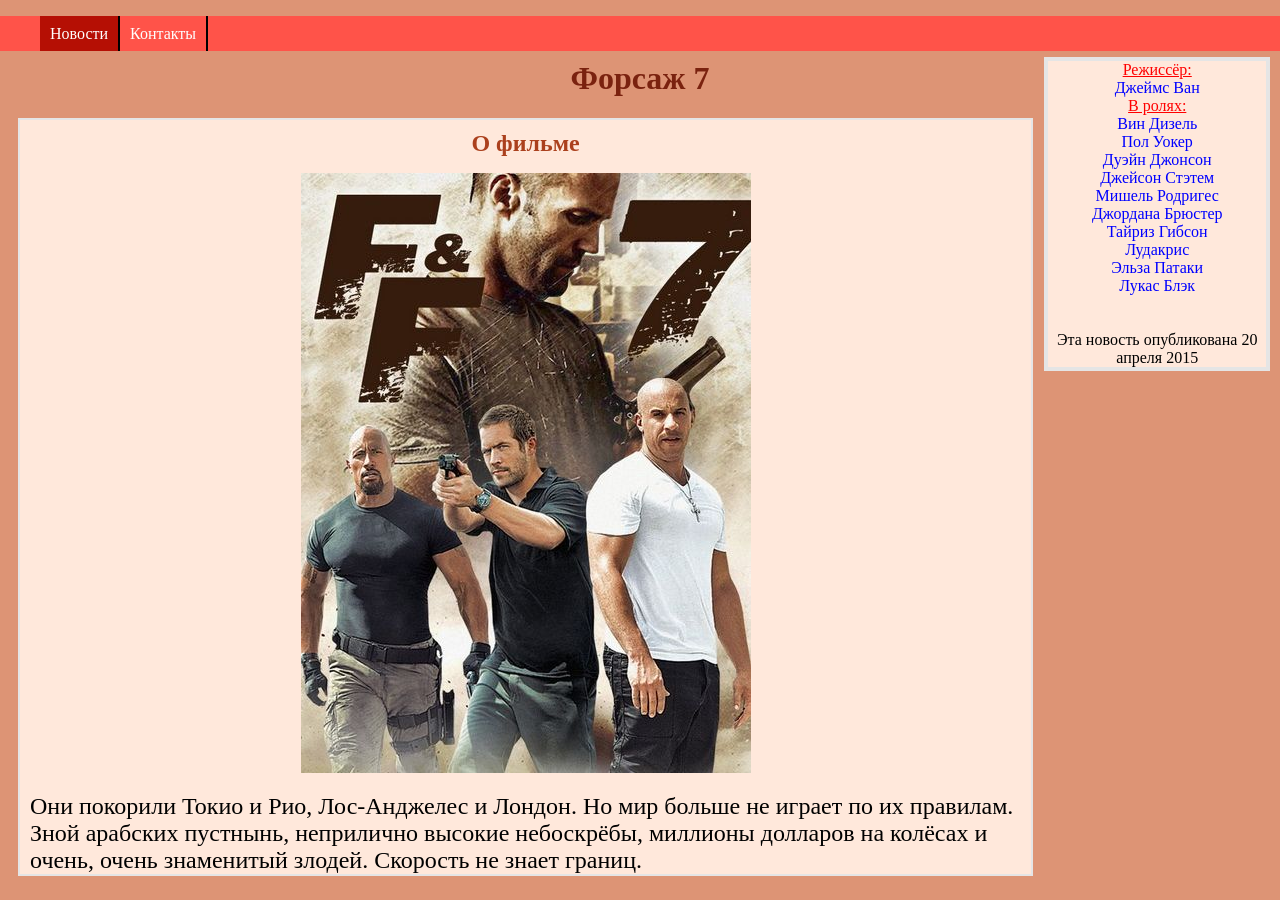
<file: HTML5/index.html>
﻿<!DOCTYPE html>
<html>
	<head>
		<title>HTML 5</title>
			<meta http-equiv="Content-Type"
				  content="text/html; charset=utf-8"/>
			<link rel="stylesheet" type="text/css" href="css/main.css"/>
			<link rel="stylesheet" type="text/css" href="css/navbar.css"/>
	</head>
	<body>
		<header>
			<h1>Форсаж 7</h1>
		</header>
		<nav>
			<ul class="navbar">
				<li class="current"><a href="news.html">Новости</a></li>
				<li><a href="contacts.html">Контакты</a></li>
			</ul>
		</nav>
			<section>
				<h2>О фильме</h2>
					<p class="img"><img src="images/furious7.jpg"/></p>
					<article>
					Они покорили Токио и Рио, Лос-Анджелес и Лондон. 
					Но мир больше не играет по их правилам. Зной арабских пустнынь, неприлично высокие небоскрёбы, миллионы долларов на колёсах и очень, очень знаменитый злодей. Скорость не знает границ.  
					</article>
			</section>
		<aside>
			<font color="red"><ins>Режиссёр:</ins></font>   <br/>	<font color="blue">Джеймс Ван</font> <br/>
            <font color="red"><ins>В ролях:</ins></font> <br/>	<font color="blue"> Вин Дизель<br /> Пол Уокер<br /> Дуэйн Джонсон<br /> Джейсон Стэтем<br /> Мишель Родригес<br /> Джордана Брюстер<br /> Тайриз Гибсон<br /> Лудакрис<br /> Эльза Патаки<br /> Лукас Блэк<br /> </font>
			<br><br>	
            Эта новость опубликована <time datetime="2015-04-20">
            20 апреля 2015
            </time>
		</aside>
		
	</body>
</html>
</file>
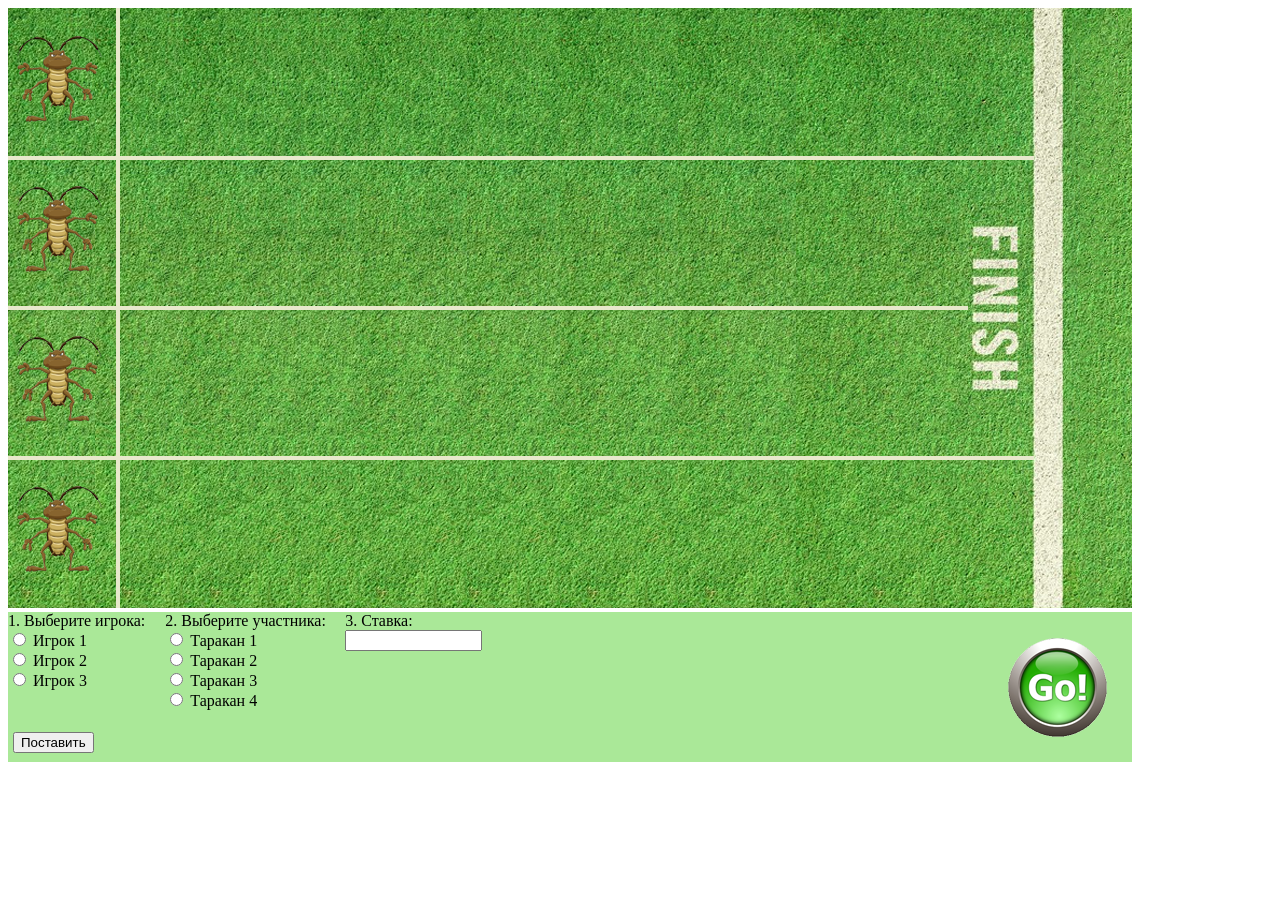
<file: Tarakan_Canvas_GAME/index.html>
﻿<!DOCTYPE html>
<html lang="ru">
    <head>
        <meta charset="utf-8" />
        <title></title>
        <script src="js/game.js"></script>
		<link id="style" rel="stylesheet" type="text/css" href="css/main.css" />
        <title>"TaRAKaN"</title>
        <img id="tarakan" src="image/tarakan3.png" style='display:none;' />
        <img id="background" src="image/background.png" style='display:none;' />
        <img id="first" src="image/1.png" style='display:none;' />
        <img id="second" src="image/2.png" style='display:none;' />
        <img id="third" src="image/3.png" style='display:none;' />
        <img id="fourth" src="image/4.png" style='display:none;' />
    </head>
    <body>
        <section id="CanvasSection">
            <canvas id="canvas" width="1124" height="600"></canvas>
        </section>
		<div class="form">
			<div class="button"><input type="button" value="Поставить"/></div>
			<div class="players">
					1. Выберите игрока: <br>
					<input type="radio" name="player" value="player1"> Игрок 1 <Br>
					<input type="radio" name="player" value="player2"> Игрок 2 <Br>
					<input type="radio" name="player" value="player3"> Игрок 3 <Br>
			</div>
			<div class="bugs">
					2. Выберите участника: <br>
					<input type="radio" name="tarakan" value="bug1"> Таракан 1 <Br>
                    <input type="radio" name="tarakan" value="bug2"> Таракан 2 <Br>
                    <input type="radio" name="tarakan" value="bug3"> Таракан 3 <Br>
                    <input type="radio" name="tarakan" value="bug4"> Таракан 4 <Br>
			</div>
			<div class="pay">
				3. Ставка: <br>
				<input type="text" size="15">
			</div>
            <div class=goButton><img id="goButton" src="image/go_button.png"/></div>
		</div>
    </body>
</html>
</file>
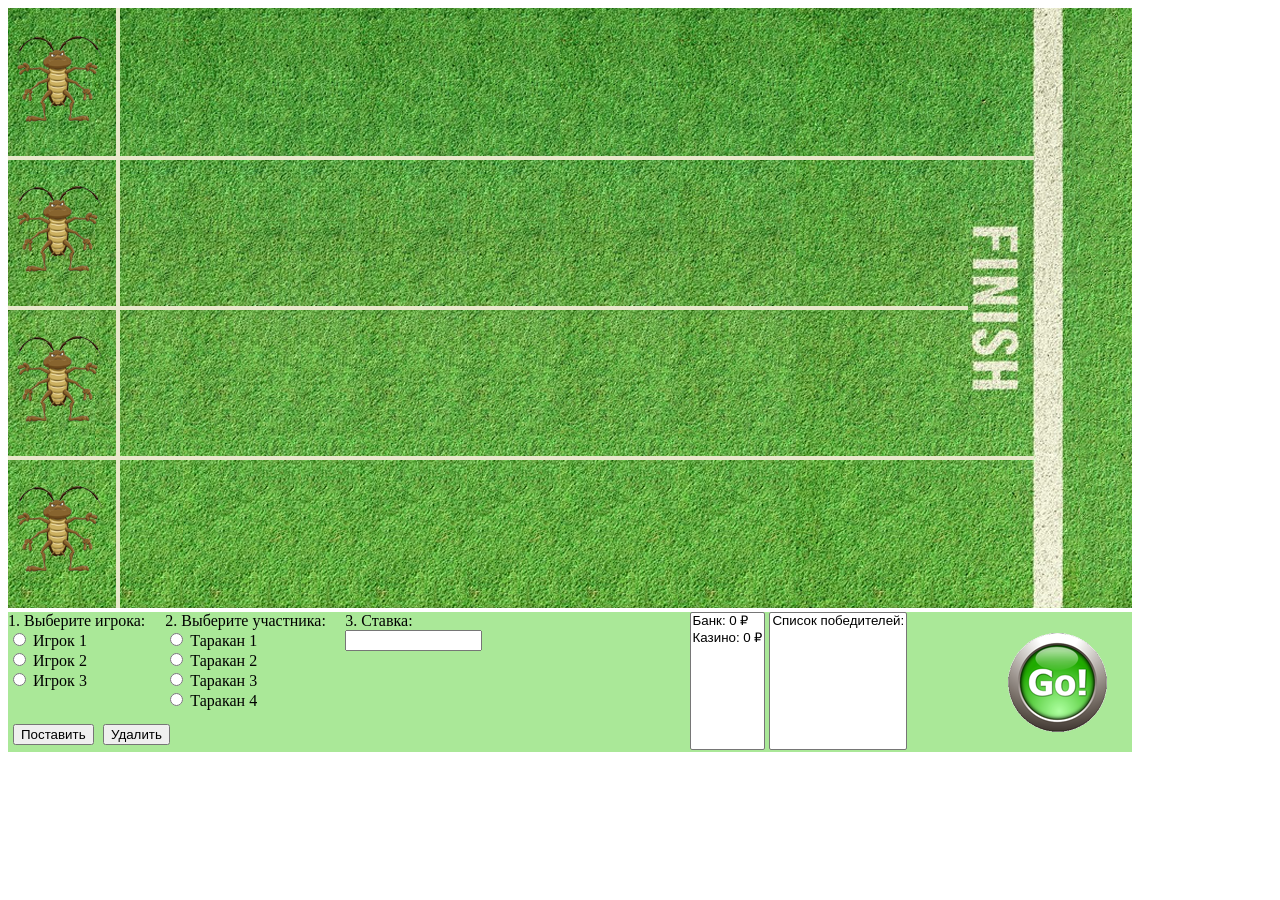
<file: Tarakan_Canvas_GAME_Change/index.html>
﻿<!DOCTYPE html>
<html lang="ru">
    <head>
		<title>"Тараканы"</title>
		<link rel="shortcut icon" href="favicon.ico" type="image/x-icon">
        <meta charset="utf-8" />
        <title></title>
        <script src="js/game.js"></script>
		<link id="style" rel="stylesheet" type="text/css" href="css/main.css" />
        <img id="tarakan" src="image/tarakan3.png" style='display:none;' />
        <img id="background" src="image/background.png" style='display:none;' />
        <img id="first" src="image/1.png" style='display:none;' />
        <img id="second" src="image/2.png" style='display:none;' />
        <img id="third" src="image/3.png" style='display:none;' />
        <img id="fourth" src="image/4.png" style='display:none;' />
    </head>
    <body>
        <section id="CanvasSection">
            <canvas id="canvas" width="1124" height="600"></canvas>
        </section>
		<div class="form">
			<div id="buttonIn"><input id="inputButton" type="button" value="Поставить"/></div>
            <div id="buttonDel"><input id="deleteButton" type="button" value="Удалить" /></div>
			<div id="players">
					1. Выберите игрока: <br>
					<input type="radio" name="player" id="player1" value="player1"> Игрок 1 <Br>
					<input type="radio" name="player" id="player2" value="player2"> Игрок 2 <Br>
					<input type="radio" name="player" id="player3" value="player3"> Игрок 3 <Br>
			</div>
			<div id="bugs">
					2. Выберите участника: <br>
					<input type="radio" name="tarakan" id="bug1" value="bug1"> Таракан 1 <Br>
                    <input type="radio" name="tarakan" id="bug2" value="bug2"> Таракан 2 <Br>
                    <input type="radio" name="tarakan" id="bug3" value="bug3"> Таракан 3 <Br>
                    <input type="radio" name="tarakan" id="bug4" value="bug4"> Таракан 4 <Br>
			</div>
			<div id="pay">
				3. Ставка: <br>
                <input type="text" id="cost" size="15">
				
			</div>
			<div id=selectBox>
                <select id="listRate" name="list" size="8"></select>
                <select id="listResult" name="list" size="8"></select>
            </div>
            
			
            <div class=goButton><img id="" src="image/go_button_pressed.png" /></div>
            <div class=goButton><img id="goButton" src="image/go_button.png"/></div>
            
		</div>
    </body>
</html>
</file>
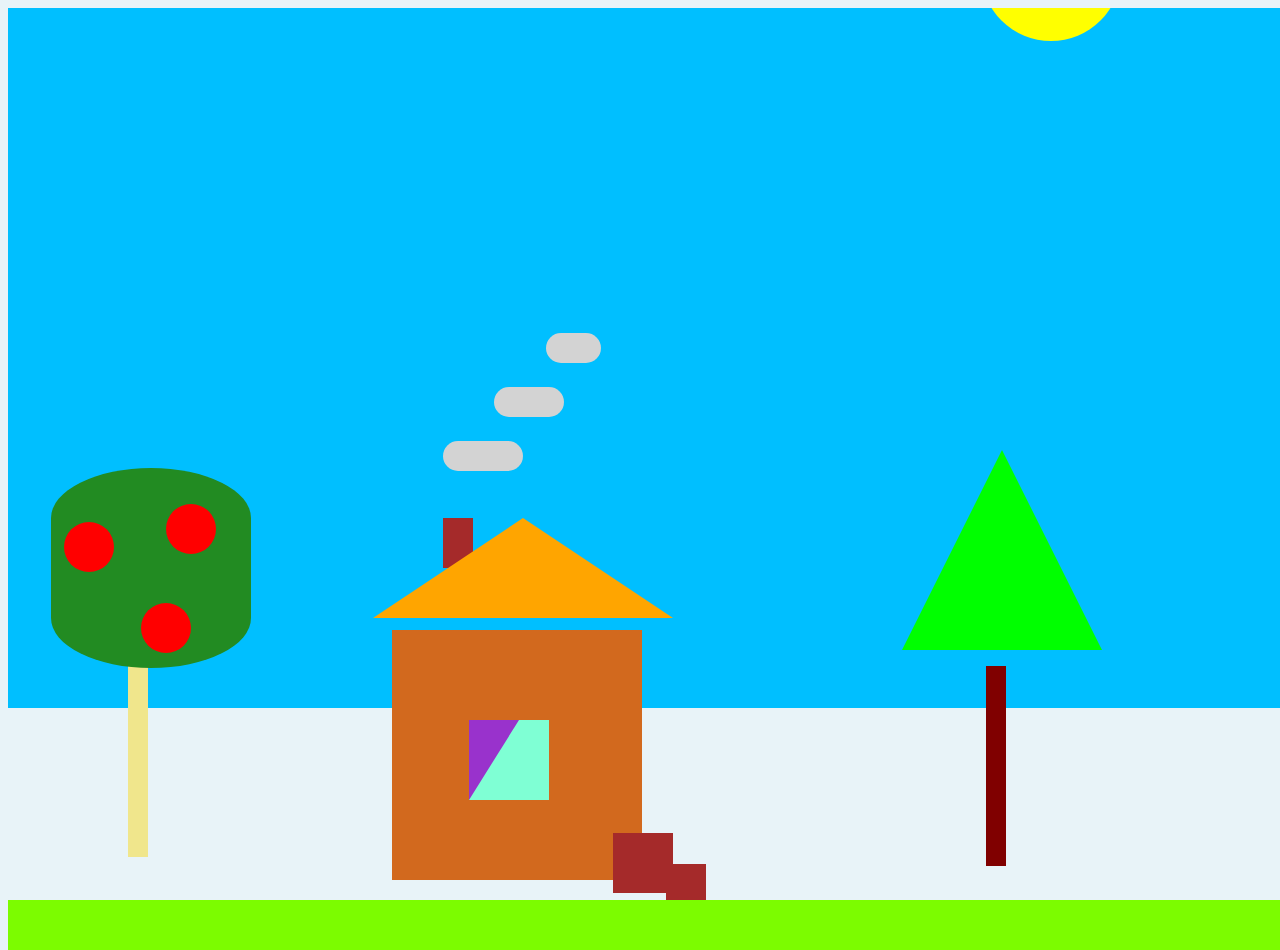
<file: HTML5_Canvas/HTML5 Canvas/index.html>
<!DOCTYPE html>
<html lang="ru">
	<head>
		<meta charset="utf-8" />
		<title>HTML5 Canvas Demo </title>
		<link id="style" rel="stylesheet" type="text/css" href="" />
		<script src="js/anim.js" type="text/javascript"></script>
	</head>
	<body>
		<canvas id="can" width="1300px"	height="700px"></canvas>
		<div class="home"></div>
		<div class="window"></div>
		<div class="chimney"></div>
		<div class="roof"></div>
		<div class="smoke1"></div>
		<div class="smoke2"></div>
		<div class="smoke3"></div>
		<div class="column1"></div>
		<div class="appletree"></div>
		<div class="apple1"></div>
		<div class="apple2"></div>
		<div class="apple3"></div>
		<div class="column2"></div>
		<div class="firtree"></div>
		<div class="step1"></div>
		<div class="step2"></div>
		<div class="curtain"></div>
		<div class="grass"></div>
	</body>
</html>
</file>
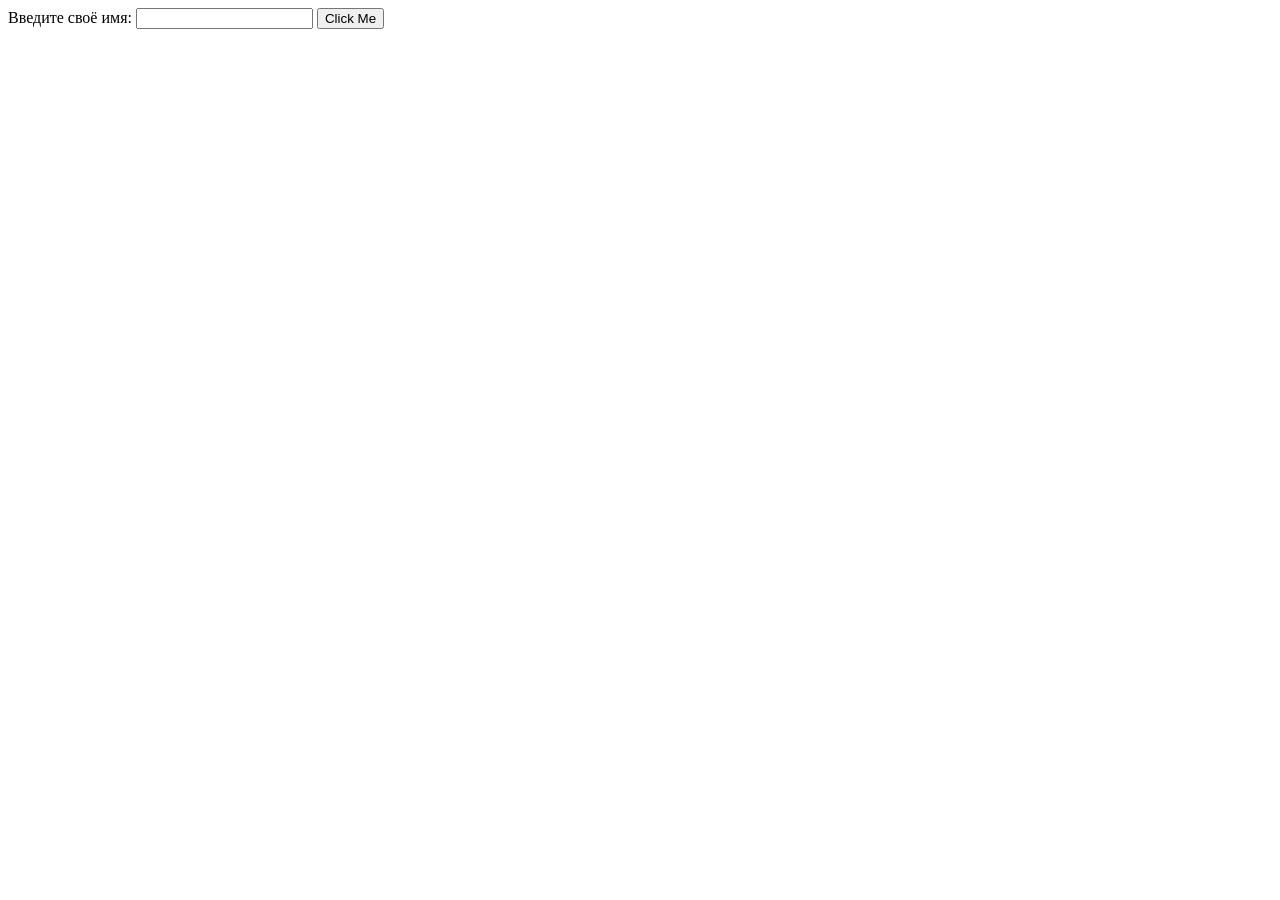
<file: Click.html>
﻿<!DOCTYPE html>
<html>
    <head>
        <meta charset="utf-8">
        <title>UniTask #1</title>
        <script type="text/javascript">
            function getName(){
                name = document.forms["task"].elements["name"].value;
                alert('Hello, '+ name +'!');
            }
        </script>
    </head>
    <body>
        <form id="task" name="task">
            Введите своё имя: <input type="text" id="name" name="name" />
            <input type="button" value="Сlick Me" onClick="getName();" />
        </form>
    </body>
</html>
</file>
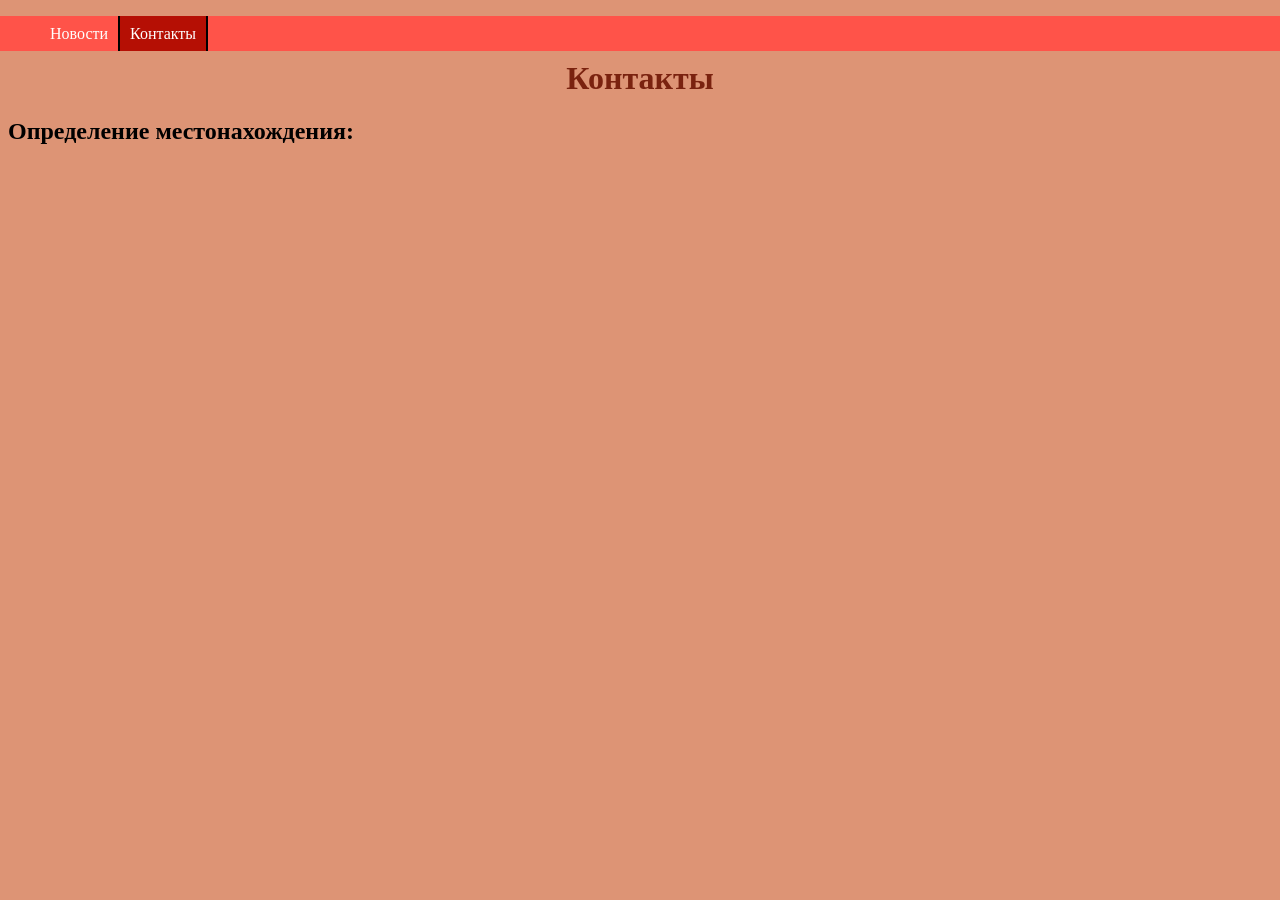
<file: HTML5/contacts.html>
﻿<!DOCTYPE html>
<html>
	<head>
		<title>HTML 5</title>
		<meta http-equiv="Content-Type"
			  content="text/html; charset=utf-8"/>
		<link rel="stylesheet" type="text/css" href="css/main.css"/>
		<link rel="stylesheet" type="text/css" href="css/navbar.css"/>

		<script src="http://maps.google.com/maps/api/js?sensor=true" type="text/javascript"></script>
		<script src="js/geolocation.js" type="text/javascript"></script>
	</head>

	<body>
		<header>
			<h1>Контакты</h1>
		</header>
		<nav>
			<ul class="navbar">
				<li><a href="index.html">Новости</a></li>
				<li class="current"><a href="contacts.html">Контакты</a></li>
			</ul>
		</nav>
			<h2>Определение местонахождения:</h2>
				<div id="map"></div>
		

	</body>
</html>
</file>
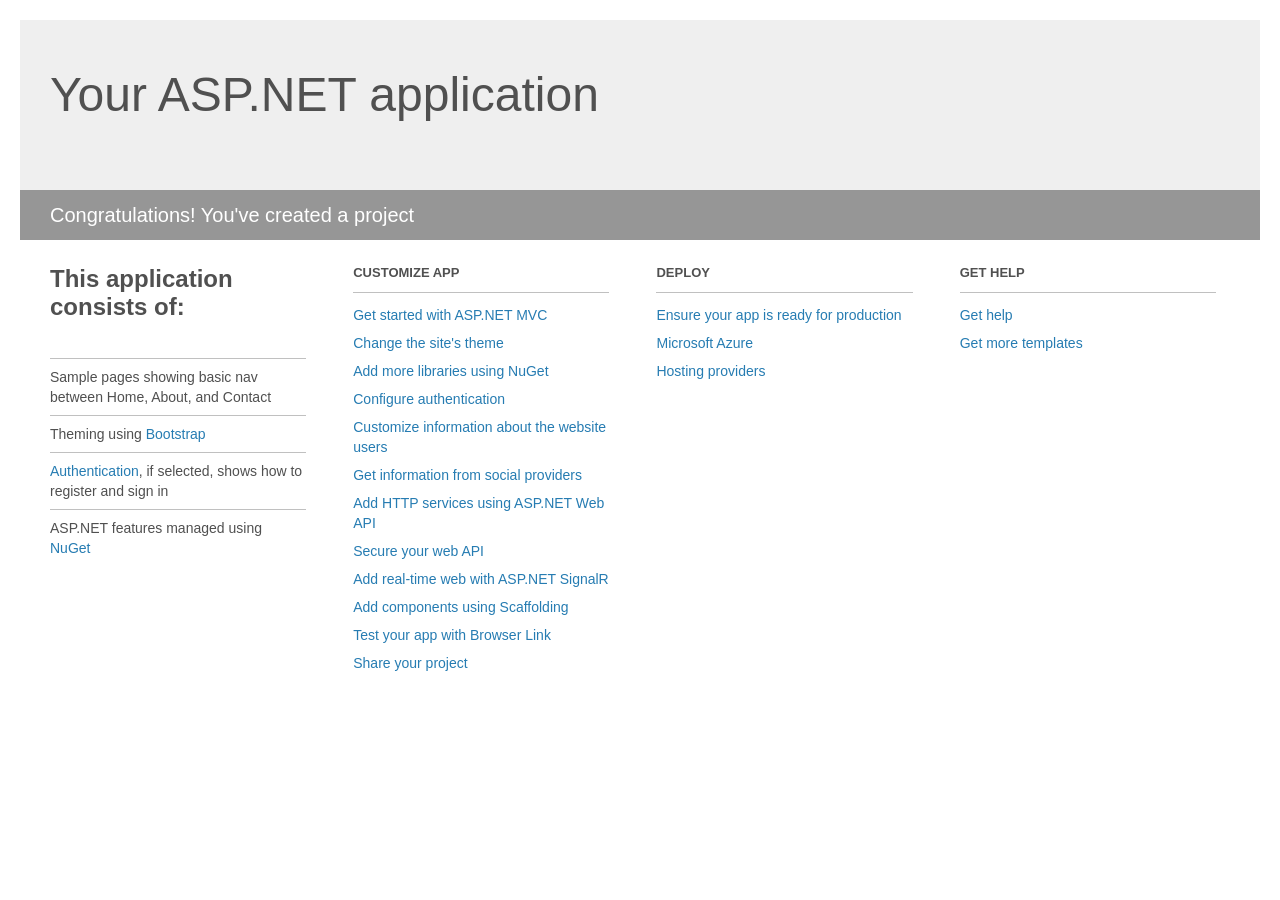
<file: RIA_WEB2/RoachFrontend/Project_Readme.html>
﻿<!DOCTYPE html>
<html lang="en">
<head>
    <meta charset="utf-8" />
    <title>Your ASP.NET application</title>
    <style>
        body {
            background: #fff;
            color: #505050;
            font: 14px 'Segoe UI', tahoma, arial, helvetica, sans-serif;
            margin: 20px;
            padding: 0;
        }

        #header {
            background: #efefef;
            padding: 0;
        }

        h1 {
            font-size: 48px;
            font-weight: normal;
            margin: 0;
            padding: 0 30px;
            line-height: 150px;
        }

        p {
            font-size: 20px;
            color: #fff;
            background: #969696;
            padding: 0 30px;
            line-height: 50px;
        }

        #main {
            padding: 5px 30px;
        }

        .section {
            width: 21.7%;
            float: left;
            margin: 0 0 0 4%;
        }

            .section h2 {
                font-size: 13px;
                text-transform: uppercase;
                margin: 0;
                border-bottom: 1px solid silver;
                padding-bottom: 12px;
                margin-bottom: 8px;
            }

            .section.first {
                margin-left: 0;
            }

                .section.first h2 {
                    font-size: 24px;
                    text-transform: none;
                    margin-bottom: 25px;
                    border: none;
                }

                .section.first li {
                    border-top: 1px solid silver;
                    padding: 8px 0;
                }

            .section.last {
                margin-right: 0;
            }

        ul {
            list-style: none;
            padding: 0;
            margin: 0;
            line-height: 20px;
        }

        li {
            padding: 4px 0;
        }

        a {
            color: #267cb2;
            text-decoration: none;
        }

            a:hover {
                text-decoration: underline;
            }
    </style>
</head>
<body>

    <div id="header">
        <h1>Your ASP.NET application</h1>
        <p>Congratulations! You've created a project</p>
    </div>

    <div id="main">
        <div class="section first">
            <h2>This application consists of:</h2>
            <ul>
                <li>Sample pages showing basic nav between Home, About, and Contact</li>
                <li>Theming using <a href="http://go.microsoft.com/fwlink/?LinkID=320754">Bootstrap</a></li>
                <li><a href="http://go.microsoft.com/fwlink/?LinkID=320755">Authentication</a>, if selected, shows how to register and sign in</li>
                <li>ASP.NET features managed using <a href="http://go.microsoft.com/fwlink/?LinkID=320756">NuGet</a></li>
            </ul>
        </div>

        <div class="section">
            <h2>Customize app</h2>
            <ul>
                <li><a href="http://go.microsoft.com/fwlink/?LinkID=320757">Get started with ASP.NET MVC</a></li>
                <li><a href="http://go.microsoft.com/fwlink/?LinkID=320758">Change the site's theme</a></li>
                <li><a href="http://go.microsoft.com/fwlink/?LinkID=320759">Add more libraries using NuGet</a></li>
                <li><a href="http://go.microsoft.com/fwlink/?LinkID=320760">Configure authentication</a></li>
                <li><a href="http://go.microsoft.com/fwlink/?LinkID=320761">Customize information about the website users</a></li>
                <li><a href="http://go.microsoft.com/fwlink/?LinkID=320762">Get information from social providers</a></li>
                <li><a href="http://go.microsoft.com/fwlink/?LinkID=320763">Add HTTP services using ASP.NET Web API</a></li>
                <li><a href="http://go.microsoft.com/fwlink/?LinkID=320764">Secure your web API</a></li>
                <li><a href="http://go.microsoft.com/fwlink/?LinkID=320765">Add real-time web with ASP.NET SignalR</a></li>
                <li><a href="http://go.microsoft.com/fwlink/?LinkID=320766">Add components using Scaffolding</a></li>
                <li><a href="http://go.microsoft.com/fwlink/?LinkID=320767">Test your app with Browser Link</a></li>
                <li><a href="http://go.microsoft.com/fwlink/?LinkID=320768">Share your project</a></li>
            </ul>
        </div>

        <div class="section">
            <h2>Deploy</h2>
            <ul>
                <li><a href="http://go.microsoft.com/fwlink/?LinkID=320769">Ensure your app is ready for production</a></li>
                <li><a href="http://go.microsoft.com/fwlink/?LinkID=320770">Microsoft Azure</a></li>
                <li><a href="http://go.microsoft.com/fwlink/?LinkID=320771">Hosting providers</a></li>
            </ul>
        </div>

        <div class="section last">
            <h2>Get help</h2>
            <ul>
                <li><a href="http://go.microsoft.com/fwlink/?LinkID=320772">Get help</a></li>
                <li><a href="http://go.microsoft.com/fwlink/?LinkID=320773">Get more templates</a></li>
            </ul>
        </div>
    </div>

</body>
</html>
</file>
<file: HTML5/css/main.css>
﻿header	{
	margin: 60px auto 10px;
	text-align: center;
    color: #7a220f;
}

body	{
	background-color: #dd9475;
}

article	{
	font-size: 24px;
	margin-left: 10px;
    color: black;
	margin 10px;
}

main_container	{
	width: 100%;
	margin: 10px 20% 10px 10px;
	background: #ffffff;
	border: 3px solid #e5e5e5;
}

section	{
	width: 80%;
	margin: 10px 20% 10px 10px;
	background: #ffe8db;
	border: 2px solid #e5e5e5;
}


section h2	{
	color: #ab401d;
	text-align: center;
	width: 80%;
	margin: 10px auto;
}

aside	{
	position: fixed;
	top: 50px;
	float: right;
	right: 0;
	margin: 7px 10px;
	background: #ffe8db;
	width: 17%;
	text-align: center;
	border: 4px solid #e5e5e5;
}



address	{
	margin-bottom: 20px;
	margin-left: 20px;
	font-style: italic;
}

.img	{
	text-align: center;
}

#map	{
	position: relative;
	width: auto; 
	height: 400px
}
</file>
<file: HTML5/css/navbar.css>
﻿nav {
	top: 0;
	position: fixed;
	right: 0;
	left: 0;
}

ol, ul	{
	list-style: none;
}

ul.navbar {
	height: 35px;
	background-color: #ff5349;
}
ul.navbar li {
	line-height: 35px;
	height: 35px;
	float:left;
	width:auto;
}
ul.navbar li a {
	display: block;
	color: #fff;
	text-decoration:none;
	padding: 0 10px;
	border-right: 2px solid black;
}

ul.navbar li a:hover {
	background-color: #ed4830;
}

ul.navbar li.current a {
	background-color:#b50f04; 
}
</file>
<file: Tarakan_Canvas_GAME/css/main.css>
.form {
	background: #aae898;
	width: 1124px; 
	height: 150px;
	position: absolute;

	

}
.button{
	position: absolute;
	left: 5px;
	top: 80%;
}
.players{
}
.bugs{
	position: absolute;
	left: 14%;
	top: 0;
}
.pay{
	position: absolute;
	left: 30%;
	top: 0;
}
.goButton {
    position: absolute;
	right: 25px;
	top: 25px;
}
</file>
<file: Tarakan_Canvas_GAME_Change/css/main.css>
.form {
	background: #aae898;
	width: 1124px; 
	height: 140px;
	position: absolute;
}
#buttonIn{
	position: absolute;
	left: 5px;
	top: 80%;
}
#buttonDel{
	position: absolute;
	left: 95px;
	top: 80%;
}
#players{
}
#bugs{
	position: absolute;
	left: 14%;
	top: 0;
}
#pay{
	position: absolute;
	left: 30%;
	top: 0;
}
.goButton {
    position: absolute;
	right: 25px;
	top: 20px;
}
#selectBox{
	position:absolute;
	right: 20%;
	top:0;
}
</file>
